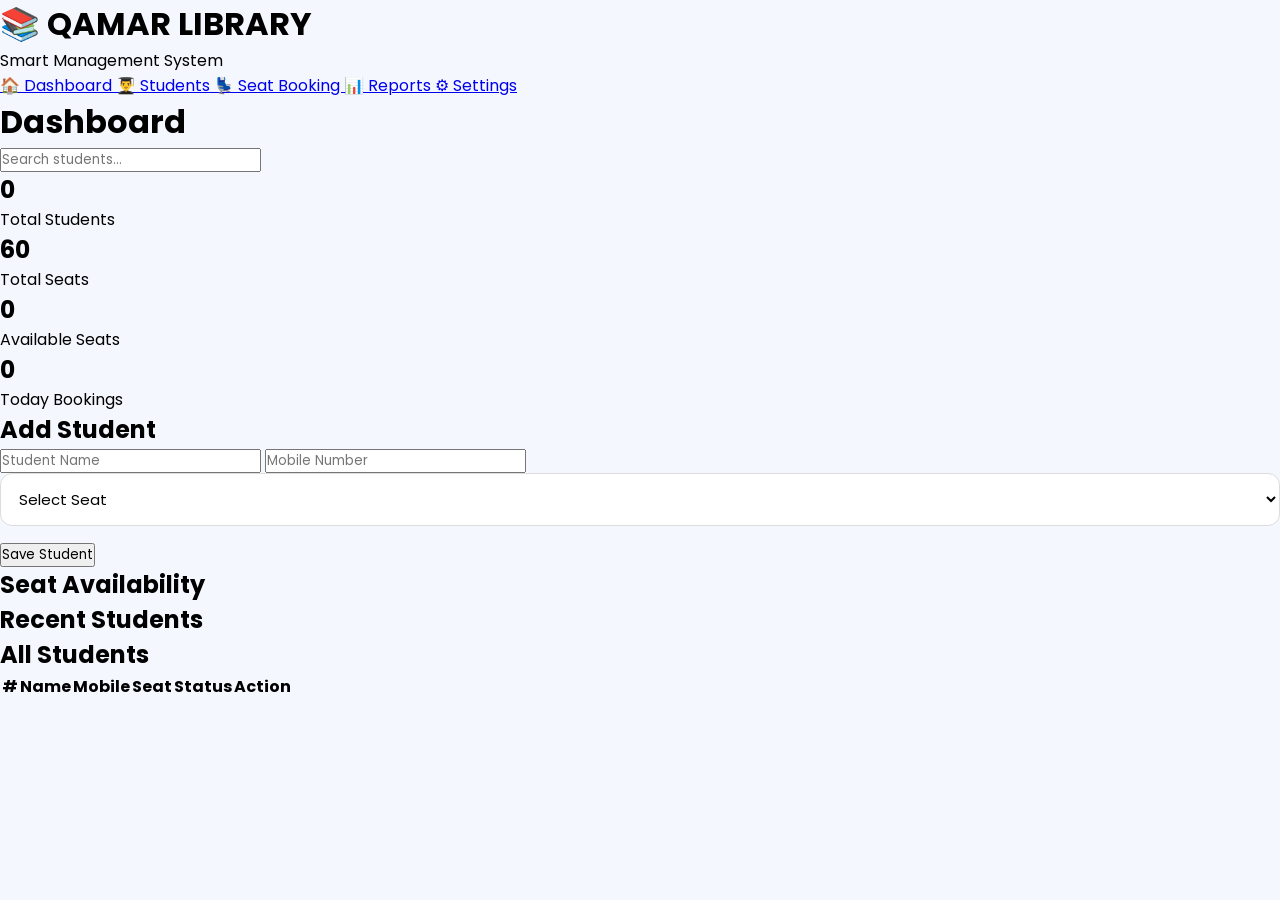
<file: dashboard.html>
<!DOCTYPE html>
<html lang="en">

<head>

<meta charset="UTF-8">

<meta name="viewport"
content="width=device-width, initial-scale=1.0">

<title>Qamar Library Dashboard</title>

<link rel="stylesheet"
href="css/style.css">

<link href="https://fonts.googleapis.com/css2?family=Poppins:wght@300;400;500;600;700&display=swap"
rel="stylesheet">

</head>

<body>

<div class="sidebar">

<h1 class="logo">
📚 QAMAR LIBRARY
</h1>

<p class="subtitle">
Smart Management System
</p>

<div class="menu">

<a href="#">
🏠 Dashboard
</a>

<a href="#">
👨‍🎓 Students
</a>

<a href="#">
💺 Seat Booking
</a>

<a href="#">
📊 Reports
</a>

<a href="#">
⚙ Settings
</a>

</div>

</div>

<div class="main">

<div class="topbar">

<h1>
Dashboard
</h1>

<input 
type="text"
placeholder="Search students..."
class="search"
id="searchInput">

</div>

<div class="cards">

<div class="card purple">

<h2 id="totalStudents">
0
</h2>

<p>Total Students</p>

</div>

<div class="card blue">

<h2>
60
</h2>

<p>Total Seats</p>

</div>

<div class="card green">

<h2 id="availableSeats">
0
</h2>

<p>Available Seats</p>

</div>

<div class="card orange">

<h2 id="todayBookings">
0
</h2>

<p>Today Bookings</p>

</div>

</div>

<div class="content-grid">

<div class="panel">

<h2>Add Student</h2>

<input type="text"
id="studentName"
placeholder="Student Name">

<input type="text"
id="studentMobile"
placeholder="Mobile Number">

  <select id="seatSelect">
<option value="">
Select Seat
</option>

</select>
<button onclick="saveStudent()">
Save Student
</button>

</div>

<div class="panel">

<h2>Seat Availability</h2>

<div id="seatGrid"
class="seat-grid">

</div>

</div>

<div class="panel">

<h2>Recent Students</h2>

<div id="recentStudents">

</div>

</div>

</div>

<div class="table-section">

<h2>
All Students
</h2>

<table>

<thead>

<tr>

<th>#</th>
<th>Name</th>
<th>Mobile</th>
<th>Seat</th>
<th>Status</th>
<th>Action</th>

</tr>

</thead>

<tbody id="studentsTable">

</tbody>

</table>

</div>

</div>

<script type="module"
src="js/dashboard.js">
</script>

</body>
</html>
</file>
<file: css/style.css>
*{
margin:0;
padding:0;
box-sizing:border-box;
font-family:'Poppins',sans-serif;
}

body{
background:#f4f7fe;
}
.action-btn{
padding:8px 14px;
border:none;
border-radius:8px;
cursor:pointer;
color:white;
font-size:14px;
width:auto;
}

.delete-btn{
background:red;
}

.edit-btn{
background:#2563eb;
margin-right:8px;
}

.status-badge{
padding:8px 12px;
border-radius:30px;
background:#dcfce7;
color:#166534;
font-size:13px;
font-weight:600;
}
select{
width:100%;
padding:14px;
margin-bottom:15px;
border:1px solid #ddd;
border-radius:12px;
font-size:15px;
background:white;
}
</file>
